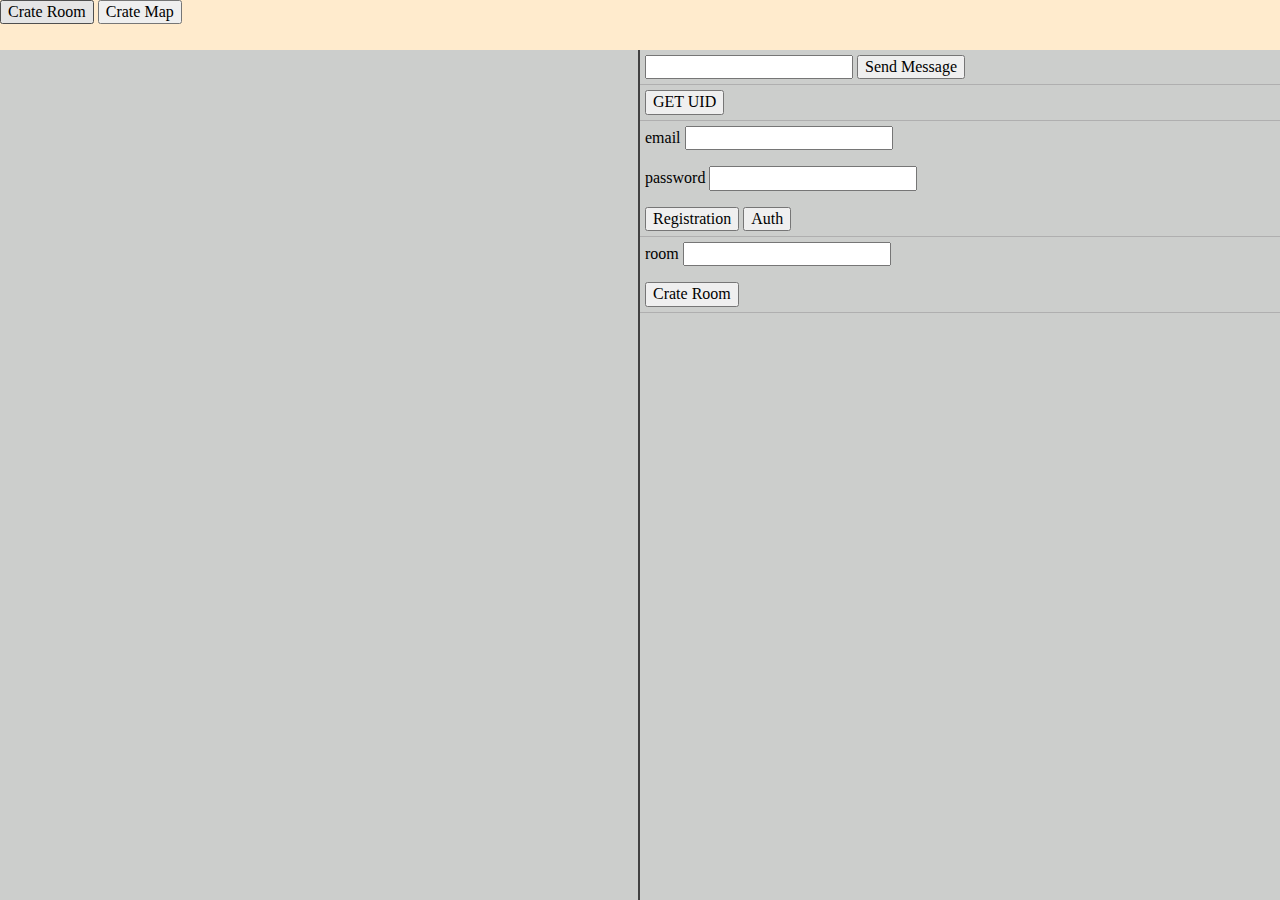
<file: zfronttest/index.html>
<!doctype html>

<html lang="en">
<head>
  <meta charset="utf-8">

  <title>The HTML5 Herald</title>
  <meta name="description" content="The HTML5 Herald">
  <meta name="author" content="SitePoint">

  <link rel="stylesheet" href="styles.css?v=1.0">
  <link rel="stylesheet" href="normalize.css?v=1.0">

</head>

<body>
  <div class="main">
    <div class="top_toole">
      <button onclick="reconect()">Crate Room</button>
      <button onclick="getMap()">Crate Map</button>
    </div>
    <div class="connect_block">
      <div class="block_messages">
        <div id="server_messages"></div>
      </div>
      <div class="commands">
        <div class="command_block">
          <input id="message_input" type="text" name="message" maxlength="1000" />
          <input type="button" onclick="broadcast()" value="Send Message">
        </div>
        <div class="command_block">
          <button  onclick="getUID()">GET UID</button>
        </div>
        <div class="command_block">
          <span>email</span>
          <input id="email_input" type="text" maxlength="350">
          <p></p>
          <span>password</span>
          <input id="password_input" type="text" maxlength="50">
          <p></p>
          <button onclick="registration()">Registration</button>
          <button onclick="auth()">Auth</button>
        </div>
        <div class="command_block">
          <span>room</span>
          <input id="room_input" type="text" maxlength="350">
          <p></p>
          <button onclick="crateRoom()">Crate Room</button>

        </div>
      </div>
    </div>
  </div>
  
  
  <script src="script.js"></script>
</body>
</html>
</file>
<file: zfronttest/styles.css>
.top_toole {
    width: 100%;
    height: 50px;
    background-color: blanchedalmond;
}

.connect_block {
    height: calc(100vh - 50px);
    background-color: rgb(204, 206, 204);
}
.commands {
    float: left;
    /* background-color: #31c96d; */
    width: 50%;
    height: 100%;
}

.block_messages {
    border-right: rgb(65, 65, 65) 2px solid;
    float: left;
    /* background-color: #31c96d; */
    width: calc(50% - 2px);
    height: 100%;
}

.string_messages {
    word-wrap: break-word;
    padding: 5px;
    border-bottom: 1px #afafaf solid;
}

.command_block {
    padding: 5px;
    border-bottom: 1px #afafaf solid;
}
</file>
